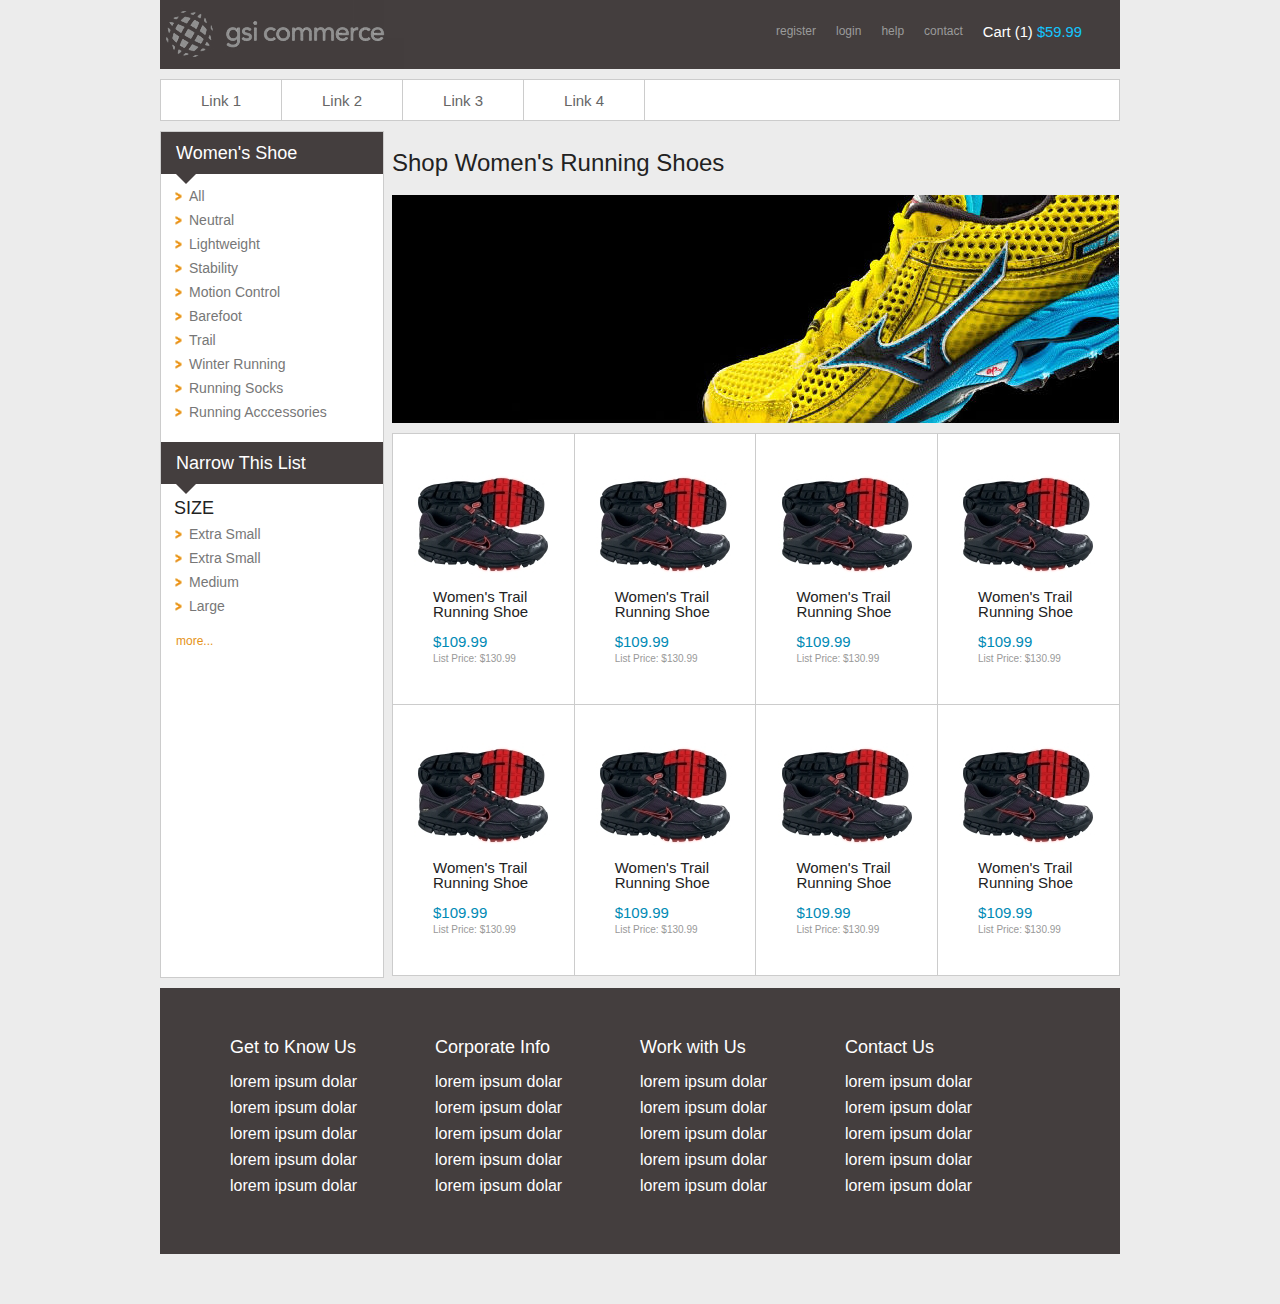
<file: index.html>
<!DOCTYPE html>
<html>
	<head>
		<title>Web Test Rutvik</title>
		<link rel="stylesheet" href="style/reset.css" type="text/css" />
		<link rel="stylesheet" href="style/typography.css" type="text/css" />
		<link rel="stylesheet" href="style/web.css" type="text/css" /> 
		 <!-- HTML5 shim and Respond.js IE8 support of HTML5 elements and media queries -->
	    <!--[if lt IE 9]>
	      <script src="https://oss.maxcdn.com/html5shiv/3.7.2/html5shiv.min.js"></script>
	      <script src="https://oss.maxcdn.com/respond/1.4.2/respond.min.js"></script>
	    <![endif]-->
	</head>
	<body>
		<div class="container">
			<header>
				<img src="images/gsi_logo.png" />
				<ul>
					<li><a href="#">register</a></li>
					<li><a href="#">login</a></li>
					<li><a href="#">help</a></li>
					<li><a href="#">contact</a></li>
					<li class="cart"><a href="#">Cart (1) <span>$59.99</span></a></li>
				</ul>
			</header>
			<nav>
				<ul>
					<li>
						<a href="#">Link 1</a>
						<ul class="megaMenu">
							<li>
								<h3>Heading for link1</h3>
								<ul>
									<li><a href="#">lorem ipsum dolar</a></li>
									<li><a href="#">lorem ipsum dolar</a></li>
									<li><a href="#">lorem ipsum dolar</a></li>
									<li><a href="#">lorem ipsum dolar</a></li>
								</ul>
							</li>
						</ul>
					</li>
					<li>
						<a href="#">Link 2</a>
						<ul class="megaMenu col5">
							<li>
								<h3>Heading 1</h3>
								<ul>
									<li><a href="#">lorem ipsum dolar</a></li>
									<li><a href="#">lorem ipsum dolar</a></li>
									<li><a href="#">lorem ipsum dolar</a></li>
									<li><a href="#">lorem ipsum dolar</a></li>
									<li><a href="#">lorem ipsum dolar</a></li>
									<li><a href="#">lorem ipsum dolar</a></li>
									<li><a href="#">lorem ipsum dolar</a></li>
									<li><a href="#">lorem ipsum dolar</a></li>
									<li><a href="#">lorem ipsum dolar</a></li>
									<li><a href="#">lorem ipsum dolar</a></li>
									<li><a href="#">lorem ipsum dolar</a></li>
									<li><a href="#">lorem ipsum dolar</a></li>
								</ul>
							</li>
							<li>
								<h3>Heading 2</h3>
								<ul>
									<li><a href="#">lorem ipsum dolar</a></li>
									<li><a href="#">lorem ipsum dolar</a></li>
									<li><a href="#">lorem ipsum dolar</a></li>
									<li><a href="#">lorem ipsum dolar</a></li>
									<li><a href="#">lorem ipsum dolar</a></li>
									<li><a href="#">lorem ipsum dolar</a></li>
									<li><a href="#">lorem ipsum dolar</a></li>
									<li><a href="#">lorem ipsum dolar</a></li>
								</ul>
							</li>
							<li>
								<h3>Heading 3</h3>
								<ul>
									<li><a href="#">lorem ipsum dolar</a></li>
									<li><a href="#">lorem ipsum dolar</a></li>
									<li><a href="#">lorem ipsum dolar</a></li>
									<li><a href="#">lorem ipsum dolar</a></li>
									<li><a href="#">lorem ipsum dolar</a></li>
									<li><a href="#">lorem ipsum dolar</a></li>
									<li><a href="#">lorem ipsum dolar</a></li>
									<li><a href="#">lorem ipsum dolar</a></li>
								</ul>
							</li>
							<li>
								<h3>Heading 4</h3>
								<ul>
									<li><a href="#">lorem ipsum dolar</a></li>
									<li><a href="#">lorem ipsum dolar</a></li>
									<li><a href="#">lorem ipsum dolar</a></li>
									<li><a href="#">lorem ipsum dolar</a></li>
									<li><a href="#">lorem ipsum dolar</a></li>
									<li><a href="#">lorem ipsum dolar</a></li>
									<li><a href="#">lorem ipsum dolar</a></li>
									<li><a href="#">lorem ipsum dolar</a></li>
								</ul>
							</li>
							<li>
								<h3>Heading 5</h3>
								<ul>
									<li><a href="#">lorem ipsum dolar</a></li>
									<li><a href="#">lorem ipsum dolar</a></li>
									<li><a href="#">lorem ipsum dolar</a></li>
									<li><a href="#">lorem ipsum dolar</a></li>
									<li><a href="#">lorem ipsum dolar</a></li>
									<li><a href="#">lorem ipsum dolar</a></li>
									<li><a href="#">lorem ipsum dolar</a></li>
									<li><a href="#">lorem ipsum dolar</a></li>
								</ul>
							</li>
						</ul>
					</li>
					<li>
						<a href="#">Link 3</a>
						<ul class="megaMenu">
							<li>
								<h3>Heading for link 3</h3>
								<ul>
									<li><a href="#">lorem ipsum dolar</a></li>
									<li><a href="#">lorem ipsum dolar</a></li>
									<li><a href="#">lorem ipsum dolar</a></li>
									<li><a href="#">lorem ipsum dolar</a></li>
								</ul>
							</li>
						</ul>
					</li>
					<li>
						<a href="#">Link 4</a>
						<ul class="megaMenu">
							<li>
								<h3>Heading for link 4</h3>
								<ul>
									<li><a href="#">lorem ipsum dolar</a></li>
									<li><a href="#">lorem ipsum dolar</a></li>
									<li><a href="#">lorem ipsum dolar</a></li>
									<li><a href="#">lorem ipsum dolar</a></li>
								</ul>
							</li>
						</ul>
					</li>
				</ul>
			</nav>

			<div class="content">
				<aside class="leftMenu">
					<div>
						<h1>Women's Shoe</h1>
						<div class="arrow-down"></div>
						<ul>
							<li><a href="#">All</a></li>
							<li><a href="#">Neutral</a></li>
							<li><a href="#">Lightweight</a></li>
							<li><a href="#">Stability</a></li>
							<li><a href="#">Motion Control</a></li>
							<li><a href="#">Barefoot</a></li>
							<li><a href="#">Trail</a></li>
							<li><a href="#">Winter Running</a></li>
							<li><a href="#">Running Socks</a></li>
							<li><a href="#">Running Acccessories</a></li>
						</ul>
					</div>
					<div>
						<h1>Narrow This List</h1>
						<div class="arrow-down"></div>
						<h3>SIZE</h3>
						<ul class="expandable">
							<li><a href="#">Extra Small</a></li>
							<li><a href="#">Extra Small</a></li>
							<li><a href="#">Medium</a></li>
							<li><a href="#">Large</a></li>
							<li><a href="#">Extra Large</a></li>
							<li><a href="#">2X Large</a></li>
							<li><a href="#">3X Large</a></li>
						</ul>
						<a href="#"><span>more</span><span>less</span>...</a>
					</div>
				</aside>

				<div class="rightContent">
					<h1>Shop Women's Running Shoes</h1>
					<img src="images/promo.jpg" />

					<div class="productList">
						<div>
							<img src="images/shoe.jpg">
							<div class="title">Women's Trail Running Shoe</div>
							<div class="price">$109.99</div>
							<div class="listPrice">List Price: $130.99</div>
						</div>

						<div>
							<img src="images/shoe.jpg">
							<div class="title">Women's Trail Running Shoe</div>
							<div class="price">$109.99</div>
							<div class="listPrice">List Price: $130.99</div>
						</div>

						<div>
							<img src="images/shoe.jpg">
							<div class="title">Women's Trail Running Shoe</div>
							<div class="price">$109.99</div>
							<div class="listPrice">List Price: $130.99</div>
						</div>

						<div>
							<img src="images/shoe.jpg">
							<div class="title">Women's Trail Running Shoe</div>
							<div class="price">$109.99</div>
							<div class="listPrice">List Price: $130.99</div>
						</div>

						<div>
							<img src="images/shoe.jpg">
							<div class="title">Women's Trail Running Shoe</div>
							<div class="price">$109.99</div>
							<div class="listPrice">List Price: $130.99</div>
						</div>

						<div>
							<img src="images/shoe.jpg">
							<div class="title">Women's Trail Running Shoe</div>
							<div class="price">$109.99</div>
							<div class="listPrice">List Price: $130.99</div>
						</div>

						<div>
							<img src="images/shoe.jpg">
							<div class="title">Women's Trail Running Shoe</div>
							<div class="price">$109.99</div>
							<div class="listPrice">List Price: $130.99</div>
						</div>

						<div>
							<img src="images/shoe.jpg">
							<div class="title">Women's Trail Running Shoe</div>
							<div class="price">$109.99</div>
							<div class="listPrice">List Price: $130.99</div>
						</div>

					</div>

				</div>

			</div>

			<footer>
				<div>
					<h3>Get to Know Us</h3>
					<ul>
						<li><a href="#">lorem ipsum dolar</a></li>
						<li><a href="#">lorem ipsum dolar</a></li>
						<li><a href="#">lorem ipsum dolar</a></li>
						<li><a href="#">lorem ipsum dolar</a></li>
						<li><a href="#">lorem ipsum dolar</a></li>
					</ul>
				</div>
				<div>
					<h3>Corporate Info</h3>
					<ul>
						<li><a href="#">lorem ipsum dolar</a></li>
						<li><a href="#">lorem ipsum dolar</a></li>
						<li><a href="#">lorem ipsum dolar</a></li>
						<li><a href="#">lorem ipsum dolar</a></li>
						<li><a href="#">lorem ipsum dolar</a></li>
					</ul>
				</div>
				<div>
					<h3>Work with Us</h3>
					<ul>
						<li><a href="#">lorem ipsum dolar</a></li>
						<li><a href="#">lorem ipsum dolar</a></li>
						<li><a href="#">lorem ipsum dolar</a></li>
						<li><a href="#">lorem ipsum dolar</a></li>
						<li><a href="#">lorem ipsum dolar</a></li>
					</ul>
				</div>
				<div>
					<h3>Contact Us</h3>
					<ul>
						<li><a href="#">lorem ipsum dolar</a></li>
						<li><a href="#">lorem ipsum dolar</a></li>
						<li><a href="#">lorem ipsum dolar</a></li>
						<li><a href="#">lorem ipsum dolar</a></li>
						<li><a href="#">lorem ipsum dolar</a></li>
					</ul>
				</div>
			</footer>
		</div>

		<script src="http://code.jquery.com/jquery-1.11.0.min.js"></script>
		<script>
			$(function(){
				$(".expandable + a").on("click",function(e){
					$(this).closest("div").toggleClass("expanded");
					console.log(this);
					e.preventDefault();
					adjustHeight();
				})

				/* Adding this in JS becuase IE8 is needed. otherwise CSS3 flex column should work*/
				function adjustHeight(){
					var $menu = $('.leftMenu');
					var $content = $('.rightContent');
					$menu.css("height",'');
					$menu.css("content",'');
					var height  = Math.max($menu.height(),$content.height());
					$menu.css("height",height);
					$menu.css("content",height);
				};
				adjustHeight();
			});
		</script>
	</body>
</html>
</file>
<file: style/typography.css>
/* --------------------------------------------------------------

   typography.css
   * Sets up some sensible default typography.

-------------------------------------------------------------- */

/* Default font settings.
   The font-size percentage is of 16px. (0.75 * 16px = 12px) */
html { font-size:16px; }
body {
  font-size: 75%;
  color: #222;
  background: #fff;
  font-family: "Helvetica Neue", Arial, Helvetica, sans-serif;
}


/* Headings
-------------------------------------------------------------- */

h1,h2,h3,h4,h5,h6 { font-weight: normal;  }

h1 { font-size: 3em; line-height: 1; margin-bottom: 0.5em; }
h2 { font-size: 2em; margin-bottom: 0.75em; }
h3 { font-size: 1.5em; line-height: 1; margin-bottom: 1em; }
h4 { font-size: 1.2em; line-height: 1.25; margin-bottom: 1.25em; }
h5 { font-size: 1em; font-weight: bold; margin-bottom: 1.5em; }
h6 { font-size: 1em; font-weight: bold; }

h1 img, h2 img, h3 img,
h4 img, h5 img, h6 img {
  margin: 0;
}


/* Text elements
-------------------------------------------------------------- */

p           { margin: 0 0 1.5em; }
/* 
	These can be used to pull an image at the start of a paragraph, so 
	that the text flows around it (usage: <p><img class="left">Text</p>) 
 */
.left  			{ float: left !important; }
p .left			{ margin: 1.5em 1.5em 1.5em 0; padding: 0; }
.right 			{ float: right !important; }
p .right 		{ margin: 1.5em 0 1.5em 1.5em; padding: 0; }

a:focus,
a:hover     { text-decoration: underline;}
a           { color: #06c;  }

blockquote  { margin: 1.5em; color: #666; font-style: italic; }
strong,dfn	{ font-weight: bold; }
em,dfn      { font-style: italic; }
sup, sub    { line-height: 0; }

abbr,
acronym     { border-bottom: 1px dotted #666; }
address     { margin: 0 0 1.5em; font-style: italic; }
del         { color:#666; }

pre         { margin: 1.5em 0; white-space: pre; }
pre,code,tt { font: 1em 'andale mono', 'lucida console', monospace; line-height: 1.5; }


/* Lists
-------------------------------------------------------------- */

li ul,
li ol       { margin: 0; }
ul, ol      { margin: 0 1.5em 1.5em 0; padding-left: 1.5em; }

ul          { list-style-type: disc; }
ol          { list-style-type: decimal; }

dl          { margin: 0 0 1.5em 0; }
dl dt       { font-weight: bold; }
dd          { margin-left: 1.5em;}


/* Tables
-------------------------------------------------------------- */

/* 
	Because of the need for padding on TH and TD, the vertical rhythm 
	on table cells has to be 27px, instead of the standard 18px or 36px 
	of other elements. 
 */ 
table       { margin-bottom: 1.4em; width:100%; }
th          { font-weight: bold; }
thead th    { background: #c3d9ff; }
th,td,caption { padding: 4px 10px 4px 5px; }
/*
	You can zebra-stripe your tables in outdated browsers by adding 
	the class "even" to every other table row. 
 */
tbody tr:nth-child(even) td, 
tbody tr.even td  { 
	background: #e5ecf9; 
}
tfoot       { font-style: italic; }
caption     { background: #eee; }


/* Misc classes
-------------------------------------------------------------- */

.small      { font-size: .8em; margin-bottom: 1.875em; line-height: 1.875em; }
.large      { font-size: 1.2em; line-height: 2.5em; margin-bottom: 1.25em; }
.hide       { display: none; }

.quiet      { color: #666; }
.loud       { color: #000; }
.highlight  { background:#ff0; }
.added      { background:#060; color: #fff; }
.removed    { background:#900; color: #fff; }

.first      { margin-left:0; padding-left:0; }
.last       { margin-right:0; padding-right:0; }
.top        { margin-top:0; padding-top:0; }
.bottom     { margin-bottom:0; padding-bottom:0; }
</file>
<file: style/web.css>
body{
	background: #ECECEC;
	/*letter-spacing: 0.2px;*/
}
.arrow-down {
	width: 0; 
	height: 0; 
	border-left: 10px solid transparent;
	border-right: 10px solid transparent;	
	border-top: 10px solid #443E3E;
}

.container {
	width:960px;
	margin:0 auto;
}
header{
 background: #443E3E;
 height:69px;
}

footer{
	clear:both;
	background: #443E3E;
 	overflow: hidden;
 	padding: 50px 70px;
 	margin-top: 10px;
 	color: #FFFEFF;
 	margin-bottom: 50px;
 }
footer a,footer{
	color: #FFFEFF;
}

footer ul{
	margin:0px;
	list-style-type: none;
	padding: 0;
}
footer li{
	margin: 10px 0;
	font-size: 16px;
}

footer > div{
	float: left;
	width: 25%;
}

a,a:visited{
	text-decoration: none;
}
header a{ 
	color:#9B9B9B;
}
.cart a{color:#fff;font-weight: 500;font-size: 123%;}
.cart a span{color:#13C6FF;}
header > img{float:left;}
header ul{float : right;margin-top: 25px;line-height: }
header li{
	padding-right: 20px;
	list-style-type: none;
	float:left;
}

nav li{
	list-style-type: none;
	font-weight: normal;
	 margin-bottom: 10px;
}
nav > ul > li{
	float:left;
	list-style-type: none;
	padding: 13px 40px 12px;
	font-size: 15px;
	font-weight: 500;
	background: #fff;
	border-right:1px solid #ccc;
}

nav > ul > li:hover{
	padding-bottom: 13px;
	color:#E8911E;
}

nav > ul > li:hover > ul{
	display: block;
}

nav > ul > li:hover > a{
	padding-bottom: 13px;
	color:#E8911E;
	text-decoration: none;
}


nav > ul  a{
	color:#666;
}

nav > ul {
	margin:10px 0;
	height: 40px; 
	background-color: #FFF;
	border:1px solid #ccc;
	padding:0;
	position: relative;
}
nav > ul > li > ul {
	display: none;
	position: absolute;
	left:-1px;
	right: 0;
	background-color: #fff;
	top:41px;
	border:1px solid #ccc;
	border-top:none;
}

nav > ul > li > ul {
	padding: 0px;
	width: 100%;
}
nav .megaMenu > li{
	overflow: hidden;
	float: left;
	margin:0;
	padding: 0;
	color:#888;
}

nav .megaMenu.col5 > li{
	width: 20%;
}

nav h3{
	color:#008ab5;
	margin-top: 30px;
	margin-bottom: 0;
	padding-left: 22px;
	padding-bottom: 18px;
	border-left:1px solid #ccc;
}
nav .megaMenu >  li:first-child ul{
	border:none;
}
nav .megaMenu > li:first-child h3{
	border:none;
}
nav .megaMenu ul{
	border-left:1px solid #ccc;
}

.content{
	overflow: hidden;
	clear:both;
}

.rightContent h1{font-size:24px;margin:20px 0;font-weight: 500;}


.leftMenu{
	float:left;
	width: 222px;
	border:1px solid #ccc;
	float: left;
	background:#fff;
}

.leftMenu h1{
	background: #ECECEC;
	margin:0;
	background: #443E3E;
	padding:12px 15px;
	color:#FFFEFF;
	font-size: 18px;
}

.leftMenu h3{
	margin:5px 0 5px 13px;
}

.leftMenu ul{
	margin-left: 10px;
}
.leftMenu .arrow-down{
	margin-left: 15px;
}

.leftMenu li{
	list-style-image: url(../images/arrow.png);
	padding: 5px 0;
	font-size: 14px;
}
.leftMenu a{
	color:#777;
}

.rightContent{
	float:right;
	margin-left:8px;
	width:728px;
}

.productList{
	background:#fff;
	overflow: hidden;
	border-left: 1px solid #ccc;
	border-top: 1px solid #ccc;
	margin-top: 8px;
}

.productList > div{
	width:180.7px;
	float: left;
	border:1px solid #ccc;
	border-left: none;
	border-top: none;
	text-align: center;
	padding:20px 0 40px;

}

.productList > div > div{
	padding-left: 40px;
	text-align: left;
}
.productList .title{
	font-size: 15px;
	font-weight: 500;
	margin-bottom: 15px;
}

.productList .price{
	color:#008AB5;
	font-size: 15px;
	font-weight: 500;
	margin-bottom: 5px;
}
.productList .listPrice{
	font-size: 10px;
	color:#999;
}

.expandable{
	height: 95px;
	overflow: hidden;
}
.expandable + a{
	display: inline-block;
    margin-bottom: 15px;
    margin-left: 15px;
    color:#E59218;
}
.expanded .expandable{height:auto;}

.expandable + a span{
	display: none;
}
.expandable + a span:first-child{
	display: inline;
}

.expanded .expandable + a span{
	display: inline;
}
.expanded .expandable + a span:first-child{
	display: none;
}
</file>
